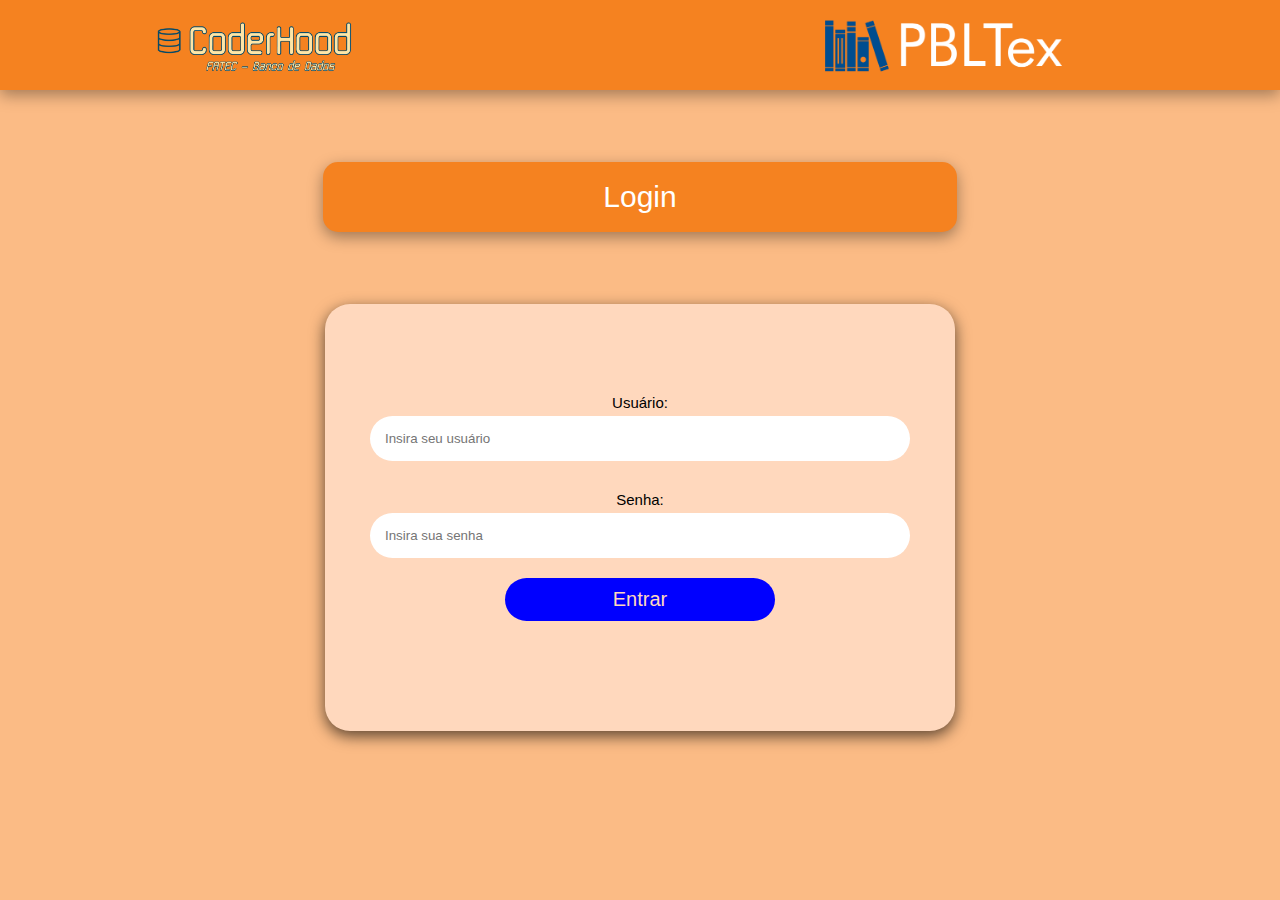
<file: coderhood/Login/index.html>
<!DOCTYPE html>
<html lang="pt-br">
<head>
    <meta charset="UTF-8">
    <meta name="viewport" content="width=device-width, initial-scale=1.0">
    <link rel="stylesheet" href="style.css">
    <title>Login</title>
</head>
<body>
    <main>
        <header>
            <img class="coderhood" src="../img/Logo API.png" alt="" srcset="">
            <img class="pbltex" src="../img/Logo PBLTex.png" alt="" srcset="">
        </header>
        <div id="container">
            <div id="container-login">
                <p class="login">Login</p>
            </div>
            <div id="container-box-user">
                <label class="first-label">Usuário:</label>
                <input placeholder="Insira seu usuário" type="text" id="user">
                
                <label class="second-label">Senha:</label>
                <input placeholder="Insira sua senha" type="text" id="user">

                <a href="../telaProfessor/index.html"><button>Entrar</button></a>
                <!-- <button>Entrar</button> -->
            </div>
        </div>
    </main>
</body>
</html>
</file>
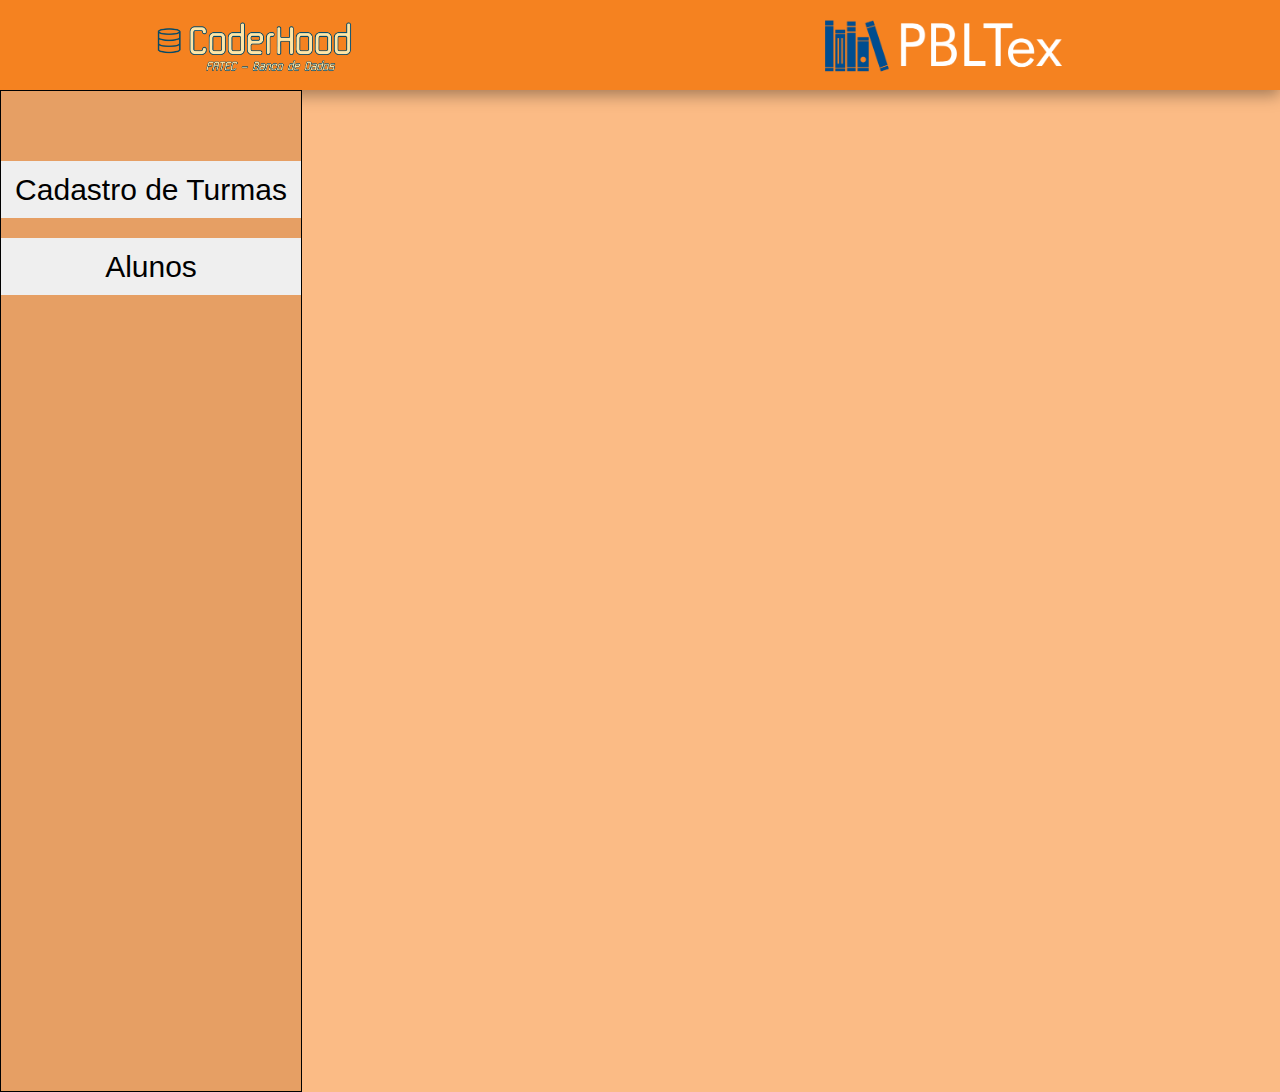
<file: coderhood/telaProfessor/index.html>
<!DOCTYPE html>
<html lang="pt-br">
<head>
    <meta charset="UTF-8">
    <meta name="viewport" content="width=device-width, initial-scale=1.0">
    <link rel="stylesheet" href="style.css">
    <script src="../telaProfessor/script.js" defer></script>
    <title>Login</title>
</head>
<body>
    <header>
        <img class="coderhood" src="../img/Logo API.png" alt="" srcset="">
        <img class="pbltex" src="../img/Logo PBLTex.png" alt="" srcset="">
    </header>
    <div id="container">
        <nav id="nav-container">
                <button id="openModalBtn" class="link-button">Cadastro de Turmas</button>
                <button class="link-button">Alunos</button>
        </nav>

        <div id="modal-container">
            <div id="fade" class="hide"></div>
            <div id="modal" class="hide">

                <div id="modal-header">
                    <h2 class="cadastro-turma">Cadastre a Turma</h2>
                    <button id="closeModalBtn">X</button>
                </div>

                <div id="modal-body">
                    <input type="text" placeholder="Nome da Turma:">
                    <input type="text" placeholder="Professor:">
                    <input type="text" placeholder="Turno:">

                    <button>Adicionar</button>
                </div>

            </div>
    
        </div>
    </div>

</body>
</html>
</file>
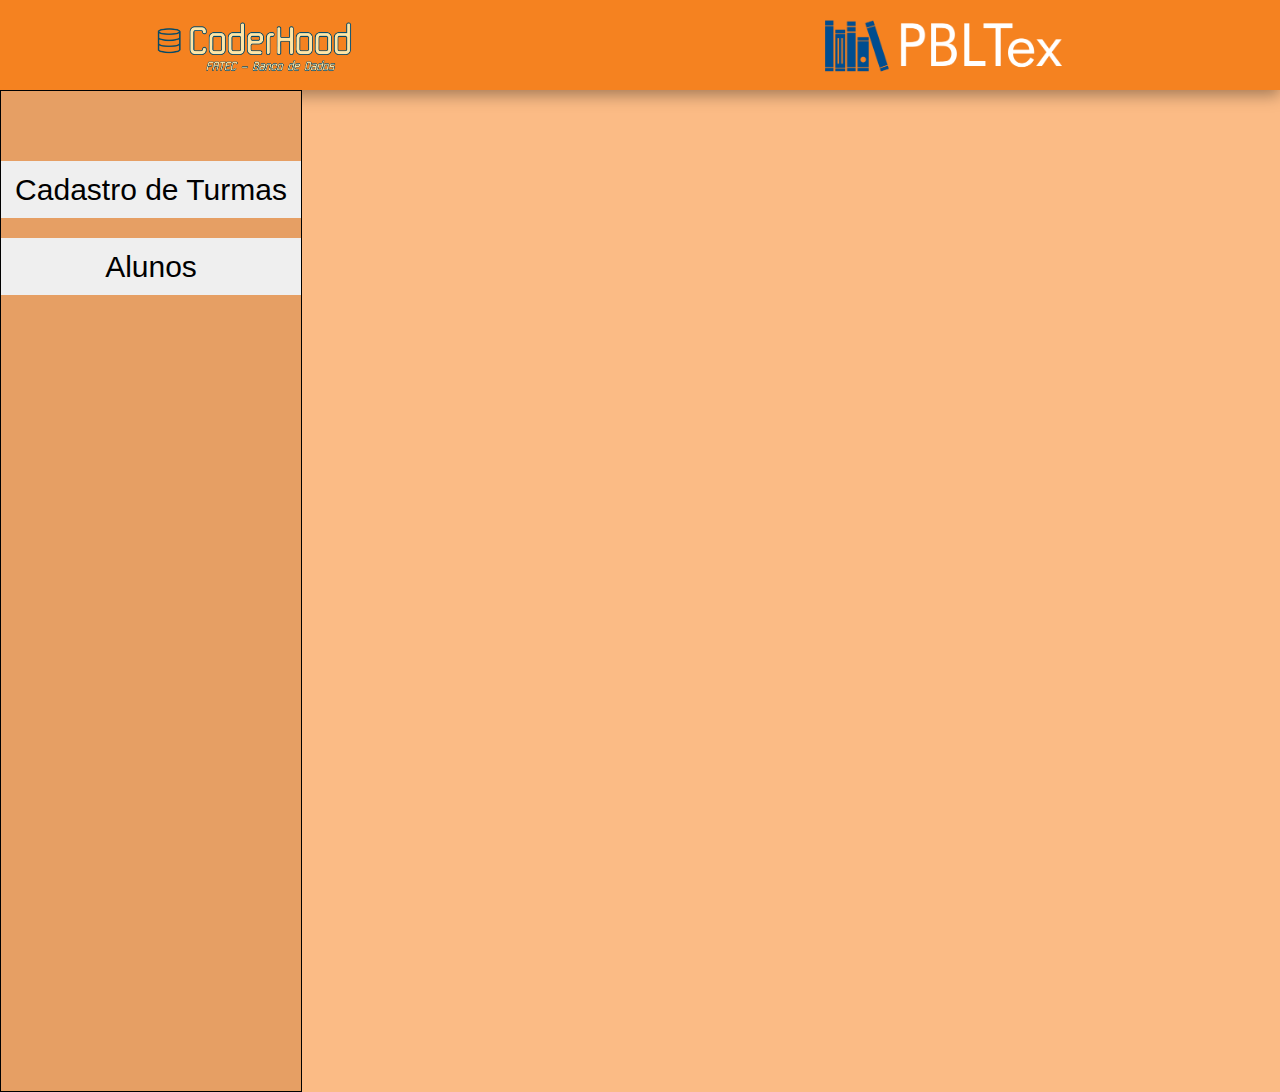
<file: public/telaProfessor/index.html>
<!DOCTYPE html>
<html lang="pt-br">
<head>
    <meta charset="UTF-8">
    <meta name="viewport" content="width=device-width, initial-scale=1.0">
    <link rel="stylesheet" href="style.css">
    <script src="script.js" defer></script>
    <title>Login</title>
</head>
<body>
    <header>
        <img class="coderhood" src="../Logo API.png" alt="" srcset="">
        <img class="pbltex" src="../Logo PBLTex.png" alt="" srcset="">
    </header>
    <div id="container">
        <nav id="nav-container">
                <button id="openModalBtn" class="link-button">Cadastro de Turmas</button>
                <button class="link-button">Alunos</button>
        </nav>

        <div id="modal-container">
            <div id="fade" class="hide"></div>
            <div id="modal" class="hide">

                <div id="modal-header">
                    <h2 class="cadastro-turma">Cadastre a Turma</h2>
                    <button id="closeModalBtn">X</button>
                </div>

                <div id="modal-body">
                    <input id="nomeTurma" type="text" placeholder="Nome da Turma:">
                    <input id="professor" type="text" placeholder="Professor:">
                    <input id="turno" type="text" placeholder="Turno:">

                    <button id="btn" type="submit" onclick="enviarDados()">Adicionar</button>
                </div>

            </div>
    
        </div>
    </div>

</body>
</html>
</file>
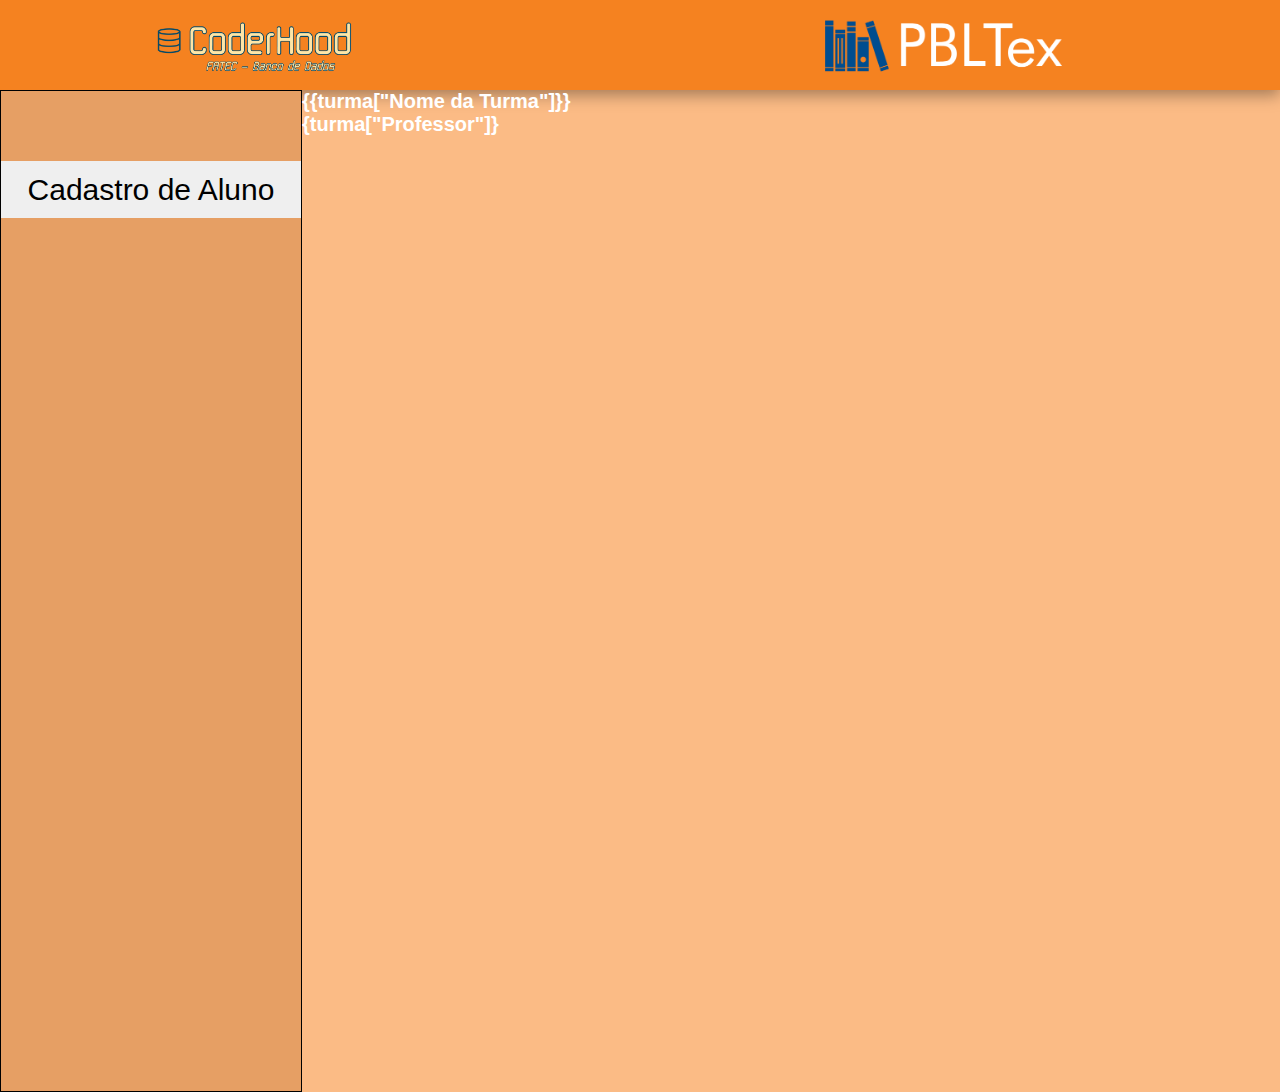
<file: public/telaTurma/index.html>
<!DOCTYPE html>
<html lang="pt-br">
<head>
    <meta charset="UTF-8">
    <meta name="viewport" content="width=device-width, initial-scale=1.0">
    <link rel="stylesheet" href="style.css">
    <script src="script.js" defer></script>
    <title>Cadastro de Alunos</title>
</head>
<body>
    <header>
        <img class="coderhood" src="../Logo API.png" alt="" srcset="">
        <img class="pbltex" src="../Logo PBLTex.png" alt="" srcset="">
    </header>
    <div id="container">
        <nav id="nav-container">
                <button id="openModalBtn" class="link-button">Cadastro de Aluno</button>
        </nav>

        <main>
            <div id="conteudo-turma">
                <h2>{{turma["Nome da Turma"]}}</h2>
                <h3>{turma["Professor"]}</h3>
            </div>
          <div id="inserir-aluno"></div>
        </main>

        <div id="modal-container">
            <div id="fade" class="hide"></div>
            <div id="modal" class="hide">

                <div id="modal-header">
                    <h2 class="cadastro-turma">Cadastro de Aluno</h2>
                    <button id="closeModalBtn">X</button>
                </div>

                <div id="modal-body">
                    <input id="nomeAluno" type="text" placeholder="Nome do Aluno:">
                    <input id="ra" type="text" placeholder="RA:">
                    <input id="turma" type="text" placeholder="Turma:">
                    <input id="turno" type="text" placeholder="Turno:">

                    <button id="btn" type="submit" onclick="enviarDados()">Adicionar</button>
                </div>

            </div>
    
        </div>
    </div>

</body>
</html>
</file>
<file: coderhood/Login/style.css>
body{
    margin: 0;
    padding: 0;
    font-family: inter, arial;
    font-size: 20px;
    color: rgb(255, 255, 255);
    background: #FBBB85;
    overflow: hidden;
}

header{
    display: flex;
    justify-content: space-around;
    text-align: center;
    margin: auto;
    background-color: 
    #F58220;
    padding-top: 15px;
    height: 75px;
    box-shadow: rgba(0, 0, 0, 0.35) 0px 5px 15px;
}

.coderhood{
    margin: -67px 0 0 -100px;
    height: 200px;
}

.pbltex{
    height: 65px;
}

#container-login p{
    font-size: 30px;
    display: flex;
    justify-content: center;
    padding: 2vh 0;
    margin: 8vh auto;
    border-radius: 15px;
    width: 70.5vh;
    background-color: #F58220;
    box-shadow: rgba(0, 0, 0, 0.366) 0px 5px 15px;
}

#container-box-user{    
    color: #000;
    font-size: 30px;
    display: flex;
    justify-content: center;
    flex-direction: column;
    padding: 10vh 5vh;
    margin: 8vh auto;
    border-radius: 25px;
    width: 60vh;
    background-color: rgb(255, 216, 189);
    box-shadow: rgba(0, 0, 0, 0.64) 0px 5px 15px;
}

#container-box-user .first-label, .second-label{
    text-align: center;
    font-size: 15px;
    display: flex;
    justify-content: center;
}

#container-box-user .second-label{
    margin-top: 30px;
}

#container-box-user input{
    display: flex;
    justify-content: center;
    padding: 15px;
    margin-top: 5px;
    border: none;
    border-radius: 25px;
}

#container-box-user button{
    display: block;
    width: 50%;
    margin: 20px auto;
    background-color: blue;
    color: rgb(255, 216, 189);
    font-size: 20px;
    padding: 10px 0;
    border: none;
    border-radius: 25px;
}

#container-box-user a{
    text-decoration: none;
}

#container-box-user button:hover{
    background-color: green;
    box-shadow: rgba(0, 0, 0, 0.64) 0px 5px 15px;
    transition: .5s;
    cursor: pointer;
}
</file>
<file: coderhood/telaProfessor/style.css>
*{
    margin: 0;
    padding: 0;
    font-family: inter, arial;
    font-size: 20px;
}

body{
    color: rgb(255, 255, 255);
    background: #FBBB85;    
    overflow: hidden;
}

header{
    display: flex;
    justify-content: space-around;
    text-align: center;
    margin: auto;
    background-color: 
    #F58220;
    padding-top: 15px;
    height: 75px;
    box-shadow: rgba(0, 0, 0, 0.35) 0px 5px 15px;
}

.coderhood{
    margin: -67px 0 0 -100px;
    height: 200px;
}

.pbltex{
    height: 65px;
}

#container{
    display: flex;
    justify-content: baseline;
}

nav{
    display: flex;
    flex-direction: column;
    padding: 50px 0;
    border: 1px solid black;
    height: 100vh;
    background-color: #E69F64;
}

.link-button{
    width: 300px;
    height: 57px;
    margin-top: 20px;
    font-size: 30px;
    border: none;
}

.link-button:hover{
    background-color: rgb(196, 196, 196);
    border: none;
    cursor: pointer;
    transition: .2s;
    opacity: 1;
}

#modal-container{
    padding: 1rem;
}

#modal-container h2{
    margin-bottom: 1rem;
}

#fade, #modal{
    transition: .5s;
    opacity: 1;
    pointer-events: all;
}

#fade{
    position: fixed;
    top: 0;
    left: 0;
    width: 100%;
    height: 100%;
    background-color: rgba(0, 0, 0, 0.5);
    z-index: 5;
}

#modal{
    position: fixed;
    left: 50%;
    top: 50%;
    background-color: #FBBB85;
    transform: translate(-50%, -50%);
    z-index: 10;
    width: 500px;
    max-width: 90%;
    padding: 1.2rem;
    border-radius: 25px;
}

#modal-header{
    display: flex;
    justify-content: space-between;
    align-items: center;
    margin-bottom: 1rem;
}

#modal-body{
    display: flex;
    flex-direction: column;
    width: 100%;
}

#modal-body input{
    margin-bottom: 1rem;
    border-radius: 20px;
    border: none;
    padding: 5px;
}

#modal-body button {
    margin: 0 auto; 
    width: 30%;
    height: 40px;
    text-align: center; 
    background-color: #D57727;
    border: 0.5px solid black;
    border-radius: 10px;
}

#modal-body button:hover{
    background-color: #a85f1f;
    cursor: pointer;
}

#modal.hide,
#fade.hide{
    opacity: 0;
    pointer-events: none;
}

#closeModalBtn{
    background-color: rgb(3, 3, 3);
    color: #fff;
    border: none;
    padding: 5px 10px;
    border-radius: 20px;
    margin-bottom: 15px;
}

#closeModalBtn:hover{
    cursor: pointer;
    background-color: rgb(199, 0, 0);
}

.cadastro-turma{
    margin: 0 auto; 
    background-color: #015190;
    padding: 5px 15px;
    border: none;
    border-radius: 20px;
}
</file>
<file: public/telaProfessor/style.css>
*{
    margin: 0;
    padding: 0;
    font-family: inter, arial;
    font-size: 20px;
}

body{
    color: rgb(255, 255, 255);
    background: #FBBB85;    
    overflow: hidden;
}

header{
    display: flex;
    justify-content: space-around;
    text-align: center;
    margin: auto;
    background-color: 
    #F58220;
    padding-top: 15px;
    height: 75px;
    box-shadow: rgba(0, 0, 0, 0.35) 0px 5px 15px;
}

.coderhood{
    margin: -67px 0 0 -100px;
    height: 200px;
}

.pbltex{
    height: 65px;
}

#container{
    display: flex;
    justify-content: baseline;
}

nav{
    display: flex;
    flex-direction: column;
    padding: 50px 0;
    border: 1px solid black;
    height: 100vh;
    background-color: #E69F64;
}

.link-button{
    width: 300px;
    height: 57px;
    margin-top: 20px;
    font-size: 30px;
    border: none;
}

.link-button:hover{
    background-color: rgb(196, 196, 196);
    border: none;
    cursor: pointer;
    transition: .2s;
    opacity: 1;
}

#modal-container{
    padding: 1rem;
}

#modal-container h2{
    margin-bottom: 1rem;
}

#fade, #modal{
    transition: .5s;
    opacity: 1;
    pointer-events: all;
}

#fade{
    position: fixed;
    top: 0;
    left: 0;
    width: 100%;
    height: 100%;
    background-color: rgba(0, 0, 0, 0.5);
    z-index: 5;
}

#modal{
    position: fixed;
    left: 50%;
    top: 50%;
    background-color: #FBBB85;
    transform: translate(-50%, -50%);
    z-index: 10;
    width: 500px;
    max-width: 90%;
    padding: 1.2rem;
    border-radius: 25px;
}

#modal-header{
    display: flex;
    justify-content: space-between;
    align-items: center;
    margin-bottom: 1rem;
}

#modal-body{
    display: flex;
    flex-direction: column;
    width: 100%;
}

#modal-body input{
    margin-bottom: 1rem;
    border-radius: 20px;
    border: none;
    padding: 5px;
}

#modal-body button {
    margin: 0 auto; 
    width: 30%;
    height: 40px;
    text-align: center; 
    background-color: #D57727;
    border: 0.5px solid black;
    border-radius: 10px;
}

#modal-body button:hover{
    background-color: #a85f1f;
    cursor: pointer;
}

#modal.hide,
#fade.hide{
    opacity: 0;
    pointer-events: none;
}

#closeModalBtn{
    background-color: rgb(3, 3, 3);
    color: #fff;
    border: none;
    padding: 5px 10px;
    border-radius: 20px;
    margin-bottom: 15px;
}

#closeModalBtn:hover{
    cursor: pointer;
    background-color: rgb(199, 0, 0);
}

.cadastro-turma{
    margin: 0 auto; 
    background-color: #015190;
    padding: 5px 15px;
    border: none;
    border-radius: 20px;
}
</file>
<file: public/telaTurma/style.css>
*{
    margin: 0;
    padding: 0;
    font-family: inter, arial;
    font-size: 20px;
}

body{
    color: rgb(255, 255, 255);
    background: #FBBB85;    
    overflow: hidden;
}

header{
    display: flex;
    justify-content: space-around;
    text-align: center;
    margin: auto;
    background-color: 
    #F58220;
    padding-top: 15px;
    height: 75px;
    box-shadow: rgba(0, 0, 0, 0.35) 0px 5px 15px;
}

.coderhood{
    margin: -67px 0 0 -100px;
    height: 200px;
}

.pbltex{
    height: 65px;
}

#container{
    display: flex;
    justify-content: baseline;
}

nav{
    display: flex;
    flex-direction: column;
    padding: 50px 0;
    border: 1px solid black;
    height: 100vh;
    background-color: #E69F64;
}

.link-button{
    width: 300px;
    height: 57px;
    margin-top: 20px;
    font-size: 30px;
    border: none;
}

.link-button:hover{
    background-color: rgb(196, 196, 196);
    border: none;
    cursor: pointer;
    transition: .2s;
    opacity: 1;
}

#modal-container{
    padding: 1rem;
}

#modal-container h2{
    margin-bottom: 1rem;
}

#fade, #modal{
    transition: .5s;
    opacity: 1;
    pointer-events: all;
}

#fade{
    position: fixed;
    top: 0;
    left: 0;
    width: 100%;
    height: 100%;
    background-color: rgba(0, 0, 0, 0.5);
    z-index: 5;
}

#modal{
    position: fixed;
    left: 50%;
    top: 50%;
    background-color: #FBBB85;
    transform: translate(-50%, -50%);
    z-index: 10;
    width: 500px;
    max-width: 90%;
    padding: 1.2rem;
    border-radius: 25px;
}

#modal-header{
    display: flex;
    justify-content: space-between;
    align-items: center;
    margin-bottom: 1rem;
}

#modal-body{
    display: flex;
    flex-direction: column;
    width: 100%;
}

#modal-body input{
    margin-bottom: 1rem;
    border-radius: 20px;
    border: none;
    padding: 5px;
}

#modal-body button {
    margin: 0 auto; 
    width: 30%;
    height: 40px;
    text-align: center; 
    background-color: #D57727;
    border: 0.5px solid black;
    border-radius: 10px;
}

#modal-body button:hover{
    background-color: #a85f1f;
    cursor: pointer;
}

#modal.hide,
#fade.hide{
    opacity: 0;
    pointer-events: none;
}

#closeModalBtn{
    background-color: rgb(3, 3, 3);
    color: #fff;
    border: none;
    padding: 5px 10px;
    border-radius: 20px;
    margin-bottom: 15px;
}

#closeModalBtn:hover{
    cursor: pointer;
    background-color: rgb(199, 0, 0);
}

.cadastro-turma{
    margin: 0 auto; 
    background-color: #015190;
    padding: 5px 15px;
    border: none;
    border-radius: 20px;
}
</file>
